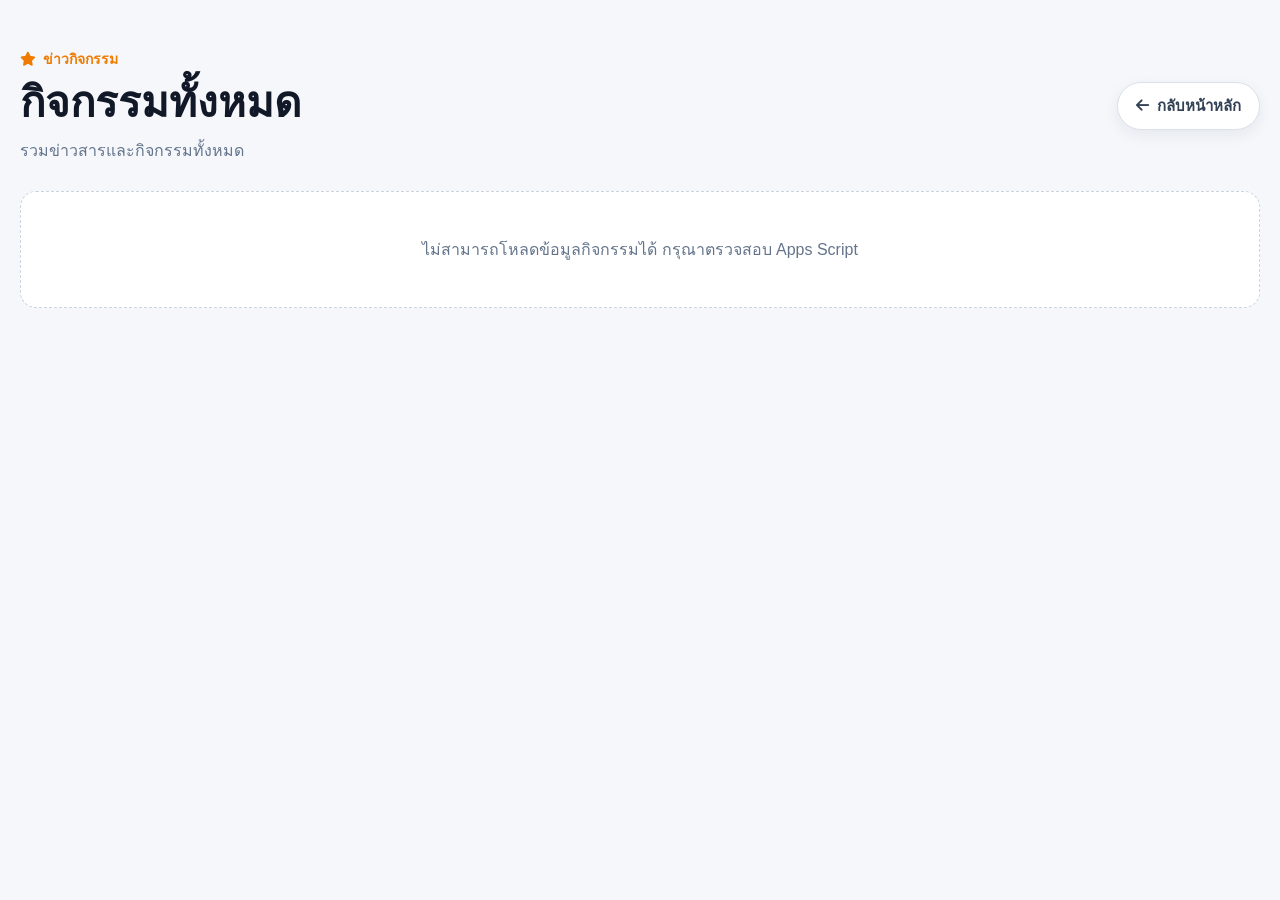
<file: activity.html>
<!DOCTYPE html>
<html lang="th">
<head>
  <meta charset="UTF-8">

  <meta name="viewport"
        content="width=device-width, initial-scale=1.0">

  <title>กิจกรรมทั้งหมด</title>

  <!-- Font Awesome -->
  <link rel="stylesheet"
        href="https://cdnjs.cloudflare.com/ajax/libs/font-awesome/6.5.2/css/all.min.css">

  <!-- CSS หลักของเว็บไซต์ -->
  <link rel="stylesheet" href="style.css">

  <!-- CSS Activity Box -->
  <link rel="stylesheet" href="activity-box.css">

  <style>
    .activity-page{
      min-height:100vh;
      padding:48px 0 80px;
      background:#f5f7fb;
    }

    .activity-page-container{
      width:min(1320px, calc(100% - 40px));
      margin:0 auto;
    }

    .activity-page-top{
      display:flex;
      align-items:center;
      justify-content:space-between;
      gap:20px;
      margin-bottom:28px;
    }

    .activity-page-heading{
      min-width:0;
    }

    .activity-page-kicker{
      display:inline-flex;
      align-items:center;
      gap:7px;
      margin-bottom:8px;
      color:#ef7c00;
      font-size:14px;
      font-weight:700;
    }

    .activity-page-heading h1{
      margin:0;
      color:#111827;
      font-size:clamp(28px, 4vw, 42px);
      line-height:1.2;
    }

    .activity-page-heading p{
      margin:10px 0 0;
      color:#64748b;
      font-size:16px;
    }

    .activity-back-btn{
      display:inline-flex;
      align-items:center;
      justify-content:center;
      gap:8px;
      flex-shrink:0;

      padding:11px 18px;
      border-radius:999px;

      background:#fff;
      border:1px solid #dbe1ea;
      color:#334155;

      text-decoration:none;
      font-size:15px;
      font-weight:700;

      box-shadow:0 5px 15px rgba(15,23,42,.07);
      transition:
        transform .2s ease,
        box-shadow .2s ease,
        border-color .2s ease;
    }

    .activity-back-btn:hover{
      transform:translateY(-2px);
      border-color:#ff9800;
      box-shadow:0 10px 22px rgba(15,23,42,.12);
    }

    .activity-page .activity-box-grid{
      grid-template-columns:repeat(5, minmax(0, 1fr));
    }

    .activity-page-status{
      padding:45px 20px;
      border:1px dashed #cbd5e1;
      border-radius:16px;
      background:#fff;
      color:#64748b;
      text-align:center;
      font-size:16px;
    }

    @media (max-width:1200px){
      .activity-page .activity-box-grid{
        grid-template-columns:repeat(4, minmax(0, 1fr));
      }
    }

    @media (max-width:992px){
      .activity-page .activity-box-grid{
        grid-template-columns:repeat(3, minmax(0, 1fr));
      }
    }

    @media (max-width:768px){
      .activity-page{
        padding:34px 0 60px;
      }

      .activity-page-container{
        width:min(100% - 28px, 1320px);
      }

      .activity-page-top{
        align-items:flex-start;
      }

      .activity-page .activity-box-grid{
        grid-template-columns:repeat(2, minmax(0, 1fr));
        gap:16px;
      }
    }

    @media (max-width:520px){
      .activity-page-top{
        flex-direction:column;
      }

      .activity-back-btn{
        width:100%;
      }

      .activity-page .activity-box-grid{
        grid-template-columns:1fr;
      }
    }
  </style>
</head>

<body>

  <!-- ใส่ Header หรือ Menu เดิมของเว็บไซต์ตรงนี้ -->

  <main class="activity-page">
    <div class="activity-page-container">

      <div class="activity-page-top">

        <div class="activity-page-heading">
          <div class="activity-page-kicker">
            <i class="fa-solid fa-star"
               aria-hidden="true"></i>
            ข่าวกิจกรรม
          </div>

          <h1>กิจกรรมทั้งหมด</h1>

          <p>
            รวมข่าวสารและกิจกรรมทั้งหมด
          </p>
        </div>

        <a class="activity-back-btn"
           href="index.html">
          <i class="fa-solid fa-arrow-left"
             aria-hidden="true"></i>
          กลับหน้าหลัก
        </a>

      </div>

      <div id="activityAllStatus"
           class="activity-page-status">
        กำลังโหลดข้อมูลกิจกรรม...
      </div>

      <div id="activityAllGrid"
           class="activity-box-grid">
      </div>

    </div>
  </main>

  <!-- ใส่ Footer เดิมของเว็บไซต์ตรงนี้ -->

  <script>
    (() => {
      'use strict';

      const ACTIVITY_API_URL =
        'https://script.google.com/macros/s/AKfycbzq9SWm2mEBe_gsusJKNEj7hlORO29BejRrOI7CoapwBj145UCyUBccmzdv4pzLAHlW/exec?mode=activity';

      const escapeHtml = (value) => String(value ?? '')
        .replaceAll('&', '&amp;')
        .replaceAll('<', '&lt;')
        .replaceAll('>', '&gt;')
        .replaceAll('"', '&quot;')
        .replaceAll("'", '&#039;');

      function normalizeActivity(row) {
        return {
          title: String(
            row.title ??
            row.topic ??
            ''
          ).trim(),

          image: String(
            row.image ??
            row.imageUrl ??
            ''
          ).trim(),

          url: String(
            row.url ??
            row.link ??
            ''
          ).trim(),

          date: String(
            row.date ??
            ''
          ).trim()
        };
      }

      function renderActivities(items) {
        const grid =
          document.getElementById('activityAllGrid');

        const status =
          document.getElementById('activityAllStatus');

        if (!grid || !status) return;

        if (!items.length) {
          grid.innerHTML = '';
          status.hidden = false;
          status.textContent = 'ยังไม่มีข้อมูลกิจกรรม';
          return;
        }

        status.hidden = true;

        grid.innerHTML = items.map((item) => {
          const title = escapeHtml(
            item.title || 'กิจกรรม'
          );

          const image = escapeHtml(
            item.image ||
            'https://placehold.co/900x650?text=Activity'
          );

          const url = escapeHtml(item.url || '');
          const date = escapeHtml(item.date || '');

          const clickableClass =
            item.url ? ' is-clickable' : '';

          return `
            <article class="activity-box-card${clickableClass}">

              <a class="activity-box-image-link"
                 href="${url || '#'}"
                 ${item.url
                   ? 'target="_blank" rel="noopener noreferrer"'
                   : 'aria-disabled="true" tabindex="-1"'}
                 aria-label="เปิดรายละเอียด ${title}">

                <img
                  src="${image}"
                  alt="${title}"
                  loading="lazy"
                  onerror="this.onerror=null;this.src='https://placehold.co/900x650?text=Activity';">

                <span class="activity-box-badge">
                  <i class="fa-solid fa-star"
                     aria-hidden="true"></i>
                  กิจกรรม
                </span>

              </a>

              <div class="activity-box-card-body">

                <h3>${title}</h3>

                ${
                  date
                    ? `
                      <div class="activity-box-date">
                        <i class="fa-solid fa-calendar-days"
                           aria-hidden="true"></i>
                        <span>${date}</span>
                      </div>
                    `
                    : ''
                }

              </div>
            </article>
          `;
        }).join('');
      }

      async function loadAllActivities() {
        const status =
          document.getElementById('activityAllStatus');

        try {
          const response = await fetch(
            ACTIVITY_API_URL + '&_t=' + Date.now(),
            {
              method:'GET',
              cache:'no-store'
            }
          );

          if (!response.ok) {
            throw new Error(
              `HTTP ${response.status}`
            );
          }

          const result = await response.json();

          if (!result.success) {
            throw new Error(
              result.message ||
              'โหลดข้อมูลกิจกรรมไม่สำเร็จ'
            );
          }

          const items = (result.activities || [])
            .map(normalizeActivity)
            .filter(item =>
              item.title || item.image
            );

          renderActivities(items);

        } catch (error) {
          console.error(
            'Activity All Page:',
            error
          );

          if (status) {
            status.hidden = false;
            status.textContent =
              'ไม่สามารถโหลดข้อมูลกิจกรรมได้ กรุณาตรวจสอบ Apps Script';
          }
        }
      }

      document.addEventListener(
        'DOMContentLoaded',
        loadAllActivities
      );
    })();
  </script>

</body>
</html>
</file>
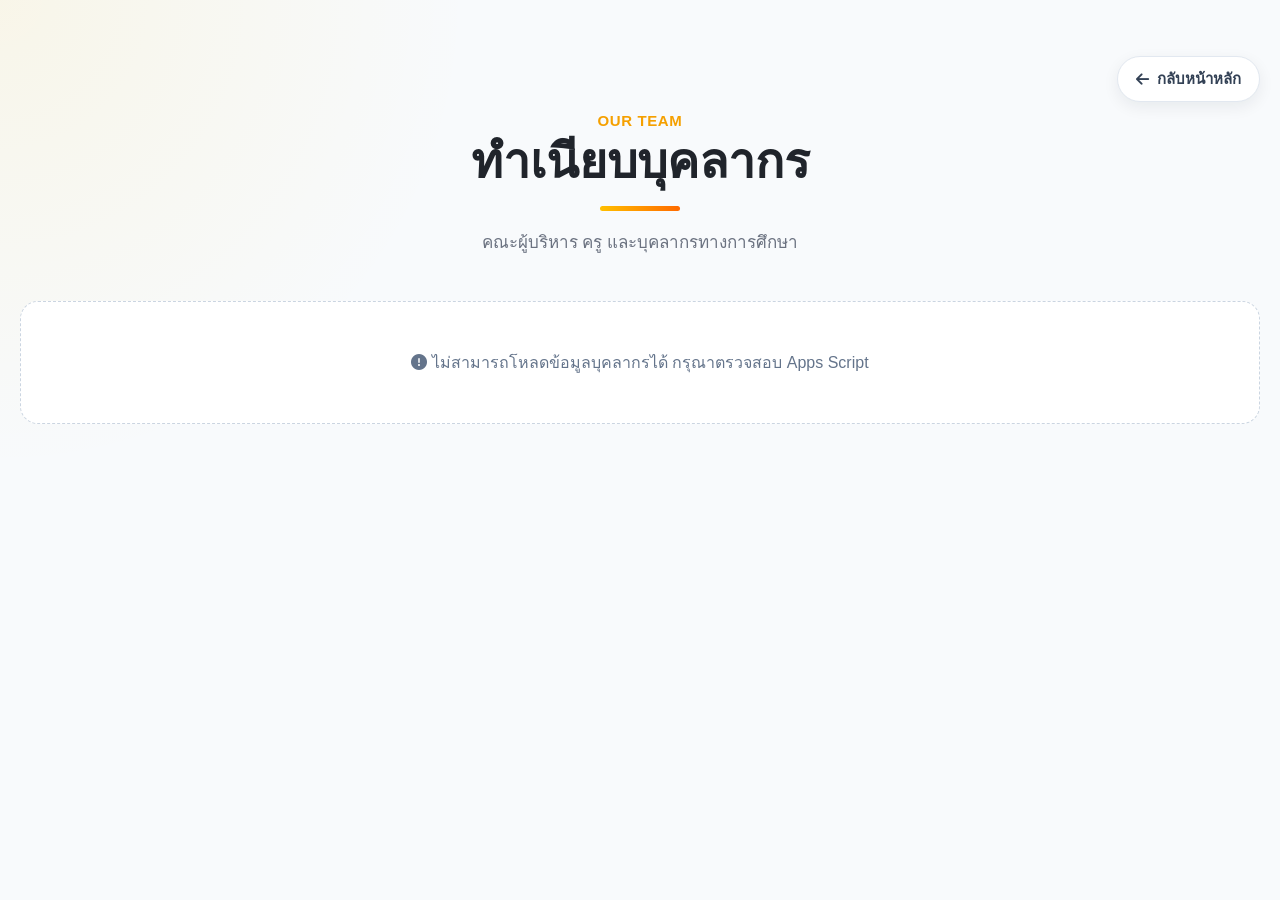
<file: team.html>
<!DOCTYPE html>
<html lang="th">
<head>
  <meta charset="UTF-8">

  <meta name="viewport"
        content="width=device-width, initial-scale=1.0">

  <title>ทำเนียบบุคลากร</title>

  <link rel="stylesheet"
        href="https://cdnjs.cloudflare.com/ajax/libs/font-awesome/6.5.2/css/all.min.css">

  <link rel="stylesheet" href="style.css">

  <style>
    *{
      box-sizing:border-box;
    }

    body{
      margin:0;
      background:#f8fafc;
      color:#1f2937;
      font-family:
        "Noto Sans Thai",
        "Sarabun",
        Arial,
        sans-serif;
    }

    .team-page{
      min-height:100vh;
      padding:56px 0 90px;
      background:
        radial-gradient(
          circle at top left,
          rgba(255, 193, 7, .08),
          transparent 30%
        ),
        #f8fafc;
    }

    .team-page-container{
      width:min(1320px, calc(100% - 40px));
      margin:0 auto;
    }

    .team-page-topbar{
      display:flex;
      align-items:center;
      justify-content:flex-end;
      margin-bottom:10px;
    }

    .team-back-btn{
      display:inline-flex;
      align-items:center;
      justify-content:center;
      gap:8px;
      padding:10px 18px;

      border:1px solid #e2e8f0;
      border-radius:999px;

      background:#fff;
      color:#334155;
      text-decoration:none;
      font-size:15px;
      font-weight:700;

      box-shadow:0 5px 16px rgba(15,23,42,.07);
      transition:.2s ease;
    }

    .team-back-btn:hover{
      color:#ef7c00;
      border-color:#f59e0b;
      transform:translateY(-2px);
    }

    .team-page-heading{
      margin-bottom:46px;
      text-align:center;
    }

    .team-page-kicker{
      margin-bottom:5px;
      color:#f5a000;
      font-size:15px;
      font-weight:800;
      letter-spacing:.6px;
      text-transform:uppercase;
    }

    .team-page-heading h1{
      margin:0;
      color:#20242b;
      font-size:clamp(34px, 5vw, 48px);
      font-weight:800;
      line-height:1.15;
    }

    .team-heading-line{
      width:80px;
      height:5px;
      margin:17px auto;
      border-radius:999px;
      background:linear-gradient(
        90deg,
        #ffbf00,
        #ff6a00
      );
    }

    .team-page-heading p{
      margin:0;
      color:#6b7280;
      font-size:17px;
    }

    .team-grid{
      display:grid;
      grid-template-columns:repeat(4, minmax(0, 1fr));
      gap:26px;
    }

    .team-card{
      min-width:0;
      overflow:hidden;
      padding:24px 20px 22px;

      border:1px solid #edf0f5;
      border-radius:20px;
      background:#fff;

      text-align:center;

      box-shadow:0 10px 30px rgba(15,23,42,.08);
      transition:
        transform .25s ease,
        box-shadow .25s ease;
    }

    .team-card::before{
      content:"";
      position:absolute;
      top:0;
      left:0;
      width:100%;
      height:5px;
      background:linear-gradient(
        90deg,
        #5b168b,
        #ffbf00
      );
    }

    .team-card:hover{
      transform:translateY(-7px);
      box-shadow:0 18px 40px rgba(15,23,42,.14);
    }

    .team-card-image{
      display:flex;
      align-items:flex-end;
      justify-content:center;
      width:100%;
      aspect-ratio:1 / 1.08;
      overflow:hidden;

      border-radius:14px;
      background:
        linear-gradient(
          145deg,
          #fafafa,
          #f0f1f3
        );

      box-shadow:0 8px 22px rgba(15,23,42,.10);
    }

    .team-card-image img{
      display:block;
      width:100%;
      height:100%;
      object-fit:cover;
      object-position:center top;
    }

    .team-card-name{
      margin:24px 0 7px;
      color:#334155;
      font-size:20px;
      font-weight:800;
      line-height:1.35;
    }

    .team-card-position{
      min-height:46px;
      margin:0;
      color:#6b7280;
      font-size:15px;
      font-weight:600;
      line-height:1.5;
    }



    .team-status{
      grid-column:1 / -1;
      padding:48px 20px;

      border:1px dashed #cbd5e1;
      border-radius:18px;

      background:#fff;
      color:#64748b;

      text-align:center;
      font-size:16px;
    }

    @media (max-width:1100px){
      .team-grid{
        grid-template-columns:repeat(3, minmax(0, 1fr));
      }
    }

    @media (max-width:820px){
      .team-page{
        padding:36px 0 65px;
      }

      .team-page-container{
        width:min(100% - 28px, 1320px);
      }

      .team-grid{
        grid-template-columns:repeat(2, minmax(0, 1fr));
        gap:18px;
      }
    }

    @media (max-width:540px){
      .team-page-topbar{
        justify-content:stretch;
      }

      .team-back-btn{
        width:100%;
      }

      .team-page-heading{
        margin-top:30px;
        margin-bottom:32px;
      }

      .team-grid{
        grid-template-columns:1fr;
      }

      .team-card{
        padding:20px 18px;
      }

      .team-card-image{
        max-height:420px;
      }
    }
  </style>
</head>

<body>

  <main class="team-page">
    <div class="team-page-container">

      <div class="team-page-topbar">
        <a class="team-back-btn"
           href="index.html">
          <i class="fa-solid fa-arrow-left"></i>
          กลับหน้าหลัก
        </a>
      </div>

      <header class="team-page-heading">
        <div class="team-page-kicker">
          OUR TEAM
        </div>

        <h1>ทำเนียบบุคลากร</h1>

        <div class="team-heading-line"></div>

        <p>
          คณะผู้บริหาร ครู และบุคลากรทางการศึกษา
        </p>
      </header>

      <div id="teamGrid"
           class="team-grid">

        <div id="teamStatus"
             class="team-status">
          <i class="fa-solid fa-spinner fa-spin"></i>
          กำลังโหลดข้อมูลบุคลากร...
        </div>

      </div>

    </div>
  </main>

  <script>
    (() => {
      'use strict';

      const TEAM_API_URL =
        'https://script.google.com/macros/s/AKfycbzq9SWm2mEBe_gsusJKNEj7hlORO29BejRrOI7CoapwBj145UCyUBccmzdv4pzLAHlW/exec?mode=team';

      const PLACEHOLDER_IMAGE =
        'https://placehold.co/600x700?text=Personnel';

      const escapeHtml = value =>
        String(value ?? '')
          .replaceAll('&', '&amp;')
          .replaceAll('<', '&lt;')
          .replaceAll('>', '&gt;')
          .replaceAll('"', '&quot;')
          .replaceAll("'", '&#039;');

      function normalizeTeamMember(row) {
        return {
          order: String(row.order ?? '').trim(),
          name: String(row.name ?? '').trim(),
          position: String(row.position ?? '').trim(),
          image: String(
            row.image ??
            row.imageUrl ??
            ''
          ).trim()
        };
      }

      function renderTeam(items) {
        const grid =
          document.getElementById('teamGrid');

        if (!grid) return;

        if (!items.length) {
          grid.innerHTML = `
            <div class="team-status">
              ยังไม่มีข้อมูลบุคลากร
            </div>
          `;

          return;
        }

        grid.innerHTML = items.map(item => {
          const name = escapeHtml(
            item.name || 'ไม่ระบุชื่อ'
          );

          const position = escapeHtml(
            item.position || 'ไม่ระบุตำแหน่ง'
          );

          const image = escapeHtml(
            item.image || PLACEHOLDER_IMAGE
          );

          return `
            <article class="team-card">

              <div class="team-card-image">
                <img
                  src="${image}"
                  alt="${name}"
                  loading="lazy"
                  onerror="this.onerror=null;this.src='${PLACEHOLDER_IMAGE}';">
              </div>

              <h2 class="team-card-name">
                ${name}
              </h2>

              <p class="team-card-position">
                ${position}
              </p>
            </article>
          `;
        }).join('');
      }

      async function loadTeam() {
        const grid =
          document.getElementById('teamGrid');

        try {
          const response = await fetch(
            TEAM_API_URL + '&_t=' + Date.now(),
            {
              method:'GET',
              cache:'no-store'
            }
          );

          if (!response.ok) {
            throw new Error(
              `HTTP ${response.status}`
            );
          }

          const result = await response.json();

          if (!result.success) {
            throw new Error(
              result.message ||
              'โหลดข้อมูลบุคลากรไม่สำเร็จ'
            );
          }

          const items = (result.team || [])
            .map(normalizeTeamMember)
            .filter(item =>
              item.name ||
              item.position ||
              item.image
            );

          renderTeam(items);

        } catch (error) {
          console.error('Team page:', error);

          if (grid) {
            grid.innerHTML = `
              <div class="team-status">
                <i class="fa-solid fa-circle-exclamation"></i>
                ไม่สามารถโหลดข้อมูลบุคลากรได้
                กรุณาตรวจสอบ Apps Script
              </div>
            `;
          }
        }
      }

      document.addEventListener(
        'DOMContentLoaded',
        loadTeam
      );
    })();
  </script>

</body>
</html>
</file>
<file: style.css>
:root{--navy:#08263a;--navy2:#061c2c;--orange:#ff8467;--orange2:#ff6d4d;--yellow:#ffd36d;--cream:#fff6e7;--white:#fff;--text:#10212c;--muted:#64717a;--shadow:0 18px 45px rgba(7,31,48,.18)}
html {
  scroll-behavior: smooth;
}
*{box-sizing:border-box}html{scroll-behavior:smooth}body{margin:0;font-family:"Kanit",sans-serif;color:var(--text);background:var(--cream)}a{text-decoration:none;color:inherit}img{max-width:100%;display:block}.container{width:min(1180px,calc(100% - 40px));margin:auto}
.announcement{background:var(--navy2);color:#fff;min-height:86px;display:flex;align-items:center;background-image:radial-gradient(circle at 8% 30%,#ff744d 0 2px,transparent 3px),radial-gradient(circle at 28% 70%,#ffd36d 0 2px,transparent 3px),radial-gradient(circle at 72% 25%,#ff744d 0 2px,transparent 3px),radial-gradient(circle at 88% 70%,#fff 0 1px,transparent 2px);background-size:180px 90px}.announcement-inner{display:grid;grid-template-columns:auto 1fr auto;gap:28px;align-items:center}.announcement p{margin:0;text-align:center;font-size:14px;opacity:.9}
.brand{
    justify-self:start;
    display:flex;
    align-items:center;
}
.brand-icon{width:30px;height:30px;border-radius:50%;background:linear-gradient(135deg,var(--orange),var(--orange2));color:#fff;display:grid;place-items:center;font-size:16px;box-shadow:inset 0 0 0 4px rgba(255,255,255,.22)}.brand-light{color:#fff}.tiny-btn,.primary-btn{background:var(--orange);color:#fff;border-radius:999px;padding:11px 22px;font-weight:600;transition:.25s}.tiny-btn:hover,.primary-btn:hover{transform:translateY(-2px);background:var(--orange2)}
.site-header{background:#fff;position:sticky;top:0;z-index:20;box-shadow:0 5px 25px rgba(4,22,35,.09)}
.nav-wrap{
    display:grid;
    grid-template-columns:1fr auto 1fr;
    align-items:center;
    min-height:72px;
}
.main-nav{
    justify-self:center;
    display:flex;
    align-items:center;
    gap:32px;
}
.main-nav a{position:relative}.main-nav a:after{content:"";position:absolute;left:0;bottom:-8px;width:0;height:2px;background:var(--orange);transition:.25s}.main-nav a:hover:after{width:100%}.nav-button{background:var(--navy);color:#fff;border-radius:999px;padding:10px 20px;font-size:13px}.menu-toggle{display:none;border:0;background:none;font-size:26px}
.hero {
  position: relative;
  min-height: 620px;
 background-image: none;
  background-size: cover;
  background-position: center;
  background-repeat: no-repeat;
}
.hero-overlay{position:absolute;inset:0;background:linear-gradient(90deg,rgba(5,28,44,.96) 0%,rgba(5,28,44,.79) 40%,rgba(5,28,44,.1) 78%)}
.hero-content{position:relative;z-index:2;color:#fff;padding-top:90px}.eyebrow,.section-kicker{text-transform:uppercase;letter-spacing:2px;font-size:12px;font-weight:600}.hero h1{font-size:clamp(42px,6vw,70px);line-height:.98;max-width:650px;margin:18px 0}.hero p{max-width:520px;line-height:1.8;opacity:.88}.hero-actions{display:flex;align-items:center;gap:26px;margin-top:30px}.text-link{font-weight:500}.floating-dot{position:absolute;border-radius:50%;background:var(--orange);box-shadow:0 0 0 7px rgba(255,132,103,.16)}.dot-1{width:12px;height:12px;left:9%;top:25%}.dot-2{width:8px;height:8px;left:39%;top:16%;background:var(--yellow)}.dot-3{width:10px;height:10px;right:8%;top:24%}
.section-heading{display:flex;justify-content:space-between;align-items:end;margin-bottom:28px}.section-heading h2{font-size:clamp(28px,4vw,44px);margin:-5px 0 0}.view-all{font-weight:600}
.book-grid{
  display:grid;
  grid-template-columns:repeat(3,minmax(0,1fr));
  gap:28px;
  max-width:1060px;
  margin:0 auto;
  position:relative;
  z-index:2;
}
.book-card{
  width:100%;
  max-width:335px;
  margin:0 auto;
  background:#ff9a80;
  border-radius:8px;
  overflow:hidden;
  box-shadow:var(--shadow);
  transition:.25s;
}
.book-card:hover{transform:translateY(-8px)}.book-image{aspect-ratio:1.25/1;overflow:hidden;background:var(--navy)}.book-image img{width:100%;height:100%;object-fit:cover}.book-body{padding:20px}.badge{display:inline-block;background:var(--yellow);border-radius:999px;padding:5px 11px;font-size:11px;font-weight:700}.badge-dark{background:var(--navy);color:#fff}.book-body h3{font-size:23px;margin:13px 0 8px;color:#fff}.book-body p{font-size:14px;line-height:1.65;margin:0;color:rgba(16,33,44,.78)}.book-meta{display:flex;justify-content:space-between;align-items:center;margin-top:18px}.book-meta strong{font-size:20px}.book-meta button{width:38px;height:38px;border:0;border-radius:50%;background:var(--navy);color:#fff;font-size:23px;cursor:pointer}

.footer{background:#041622;color:#fff;padding-top:55px}.footer-inner{display:grid;grid-template-columns:1.2fr .7fr 1fr;gap:60px;padding-bottom:45px}.footer p{color:rgba(255,255,255,.66);margin:8px 0}.footer h4{margin-top:0}
.subscribe-form{display:flex}.subscribe-form input{flex:1;min-width:0;padding:12px 14px;border:0;border-radius:8px 0 0 8px}.subscribe-form button{border:0;background:var(--orange);color:#fff;padding:0 18px;border-radius:0 8px 8px 0}.copyright{text-align:center;border-top:1px solid rgba(255,255,255,.1);padding:18px;color:rgba(255,255,255,.5);font-size:13px}
@media(max-width:860px){.announcement p{display:none}.announcement-inner{grid-template-columns:1fr auto}.main-nav,.nav-button{display:none}.menu-toggle{display:block}.main-nav.open{display:flex;position:absolute;top:68px;left:0;right:0;background:#fff;flex-direction:column;padding:22px 30px;box-shadow:0 15px 25px rgba(0,0,0,.1)}
.book-grid,.category-grid{grid-template-columns:1fr 1fr}
.book-grid{
  max-width:720px;
}
.footer-inner{grid-template-columns:1fr 1fr}.hero{height:580px}.hero-overlay{background:linear-gradient(90deg,rgba(5,28,44,.95),rgba(5,28,44,.55))}}
@media(max-width:590px){
  .container{
    width:min(100% - 26px,1180px);
  }

  .announcement{
    min-height:66px;
  }

  .hero{
    height:600px;
  }

  .hero-content{
    padding-top:75px;
  }

  .hero h1{
    font-size:44px;
  }

  .hero-actions{
    align-items:flex-start;
    flex-direction:column;
    gap:17px;
  }

  .section-heading{
    align-items:flex-start;
    flex-direction:column;
    gap:12px;
  }

  .book-grid,
  .category-grid,
  .footer-inner{
    grid-template-columns:1fr;
  }

  

  .book-card{
    width:100%;
    max-width:335px;
    margin:0 auto;
  }

  .footer-inner{
    gap:30px;
  }

  .subscribe-form{
    max-width:420px;
  }
}
/* ================================
   News slider
================================ */

.news-slider {
  position: relative;
  width: 100%;
  margin: 0 0 42px;
  border-radius: 24px;
  overflow: hidden;
  background: #ececec;
  box-shadow: 0 14px 35px rgba(4, 35, 52, 0.16);
}

.news-slides {
  position: relative;
  width: 100%;
  aspect-ratio: 16 / 6;
  min-height: 280px;
}

.news-slide {
  position: absolute;
  inset: 0;
  width: 100%;
  height: 100%;
  opacity: 0;
  visibility: hidden;
  transition:
    opacity 0.55s ease,
    visibility 0.55s ease;
}

.news-slide.active {
  opacity: 1;
  visibility: visible;
}

.news-slide img {
  display: block;
  width: 100%;
  height: 100%;
 object-fit: contain;
background: #ffffff;
  object-position: center;
}

.news-arrow{
  position:absolute;
  top:50%;
  z-index:10;

  width:46px;
  height:46px;
  padding:0;

  display:flex;
  align-items:center;
  justify-content:center;

  border:0;
  border-radius:50%;
  background:rgba(5,35,53,.82);
  color:#fff;

  font-family:Arial,sans-serif;
  font-size:34px;
  line-height:1;

  cursor:pointer;
  transform:translateY(-50%);
  transition:background .2s ease,transform .2s ease;
}

.news-prev{
  left:18px;
}

.news-next{
  right:18px;
}

.news-arrow:hover{
  background:#ff7d61;
  transform:translateY(-50%) scale(1.06);
}
.news-dots {
  position: absolute;
  left: 50%;
  bottom: 16px;
  z-index: 5;
  display: flex;
  gap: 8px;
  transform: translateX(-50%);
}

.news-dot {
  width: 10px;
  height: 10px;
  padding: 0;
  border: 2px solid #fff;
  border-radius: 50%;
  background: rgba(255, 255, 255, 0.45);
  cursor: pointer;
}

.news-dot.active {
  width: 26px;
  border-radius: 10px;
  background: #ff7d61;
}

.news-loading {
  position: absolute;
  inset: 0;
  z-index: 3;
  display: flex;
  align-items: center;
  justify-content: center;
  background: #edf0f1;
  color: #173447;
  font-size: 16px;
  font-weight: 500;
}

.news-slider.is-empty {
  display: none;
}

.news-slider.single-slide .news-arrow,
.news-slider.single-slide .news-dots {
  display: none;
}

@media (max-width: 768px) {
  .news-slider {
    margin-bottom: 30px;
    border-radius: 16px;
  }

  .news-slides {
    aspect-ratio: 16 / 9;
    min-height: 190px;
  }

  .news-arrow {
    width: 38px;
    height: 38px;
    font-size: 28px;
  }

  .news-prev {
    left: 10px;
  }

  .news-next {
    right: 10px;
  }

  .news-dots {
    bottom: 10px;
  }
}
.news-slider{
  position:relative;
  isolation:isolate;
}
@media(max-width:768px){
  .news-arrow{
    width:38px;
    height:38px;
    font-size:28px;
  }

  .news-prev{
    left:10px;
  }

  .news-next{
    right:10px;
  }
}

/* =====================================================
   Learning Base — Apps Script original style
   Scoped to avoid changing the existing GitHub website
===================================================== */

#learningBaseModule,
#learningBaseModule *{box-sizing:border-box}

#learningBaseModule{
  width:100%;
  margin:0;
  padding:24px 0 60px;
  font-family:"Prompt","Kanit",Arial,sans-serif;
  background:#f5f7fb;
  color:#111827;
}

#learningBaseModule .learning-container{
  width:100%;
  max-width:1900px;
  margin:auto;
  padding:0 24px;
}


/* Buttons */
#learningBaseModule button,
.learning-modal button{
  border:0;
  border-radius:14px;
  padding:10px 16px;
  font-family:"Prompt","Kanit",Arial,sans-serif;
  font-weight:700;
  cursor:pointer;
  background:#eb5325;
  color:#fff;
}

#learningBaseModule .btn-light,.learning-modal .btn-light{background:#fff;color:#2563eb}
#learningBaseModule .btn-green,.learning-modal .btn-green{background:#16a34a}
#learningBaseModule .btn-orange,.learning-modal .btn-orange{background:#f97316}
#learningBaseModule .btn-red,.learning-modal .btn-red{background:#dc2626}
#learningBaseModule .btn-dark,.learning-modal .btn-dark{background:#111827}

/* Tabs */
#learningBaseModule .learning-tabs{
  display:flex;
  gap:8px;
  flex-wrap:wrap;
  margin-bottom:18px;
}

#learningBaseModule .learning-tabs > div{
  flex-wrap:wrap;
}

#learningBaseModule .learning-tabs button{
  background:#e5e7eb;
  color:#111827;
}

#learningBaseModule .learning-tabs button.active{
  background:#2563eb;
  color:#fff;
}

#learningBaseModule #baseFilter{
  width:260px;
  padding:12px 14px;
  border:1px solid #d1d5db;
  border-radius:14px;
  margin:0;
  font-family:inherit;
  font-size:15px;
  background:#fff;
  color:#111827;
}

/* Section heading */
#learningBaseModule .learning-section-title{
  display:flex;
  align-items:center;
  justify-content:space-between;
  margin-bottom:16px;
  gap:10px;
  flex-wrap:wrap;
}

#learningBaseModule .learning-section-title h2{
  margin:0;
  font-size:clamp(24px,3vw,30px);
  color:#111827;
}

/* Activity cards — same dimensions and visual style as Apps Script */
#learningBaseModule .learning-grid,
#learningBaseModule #activityGrid{
  display:grid;
  grid-template-columns:repeat(auto-fill,minmax(320px,1fr));
  gap:22px;
  width:100%;
}

#learningBaseModule .learning-card{
  background:#fff;
  border-radius:22px;
  overflow:hidden;
  box-shadow:0 10px 25px rgba(15,23,42,.08);
  border:1px solid #e5e7eb;
}

#learningBaseModule .learning-card img{
  display:block;
  width:100%;
  height:170px;
  object-fit:cover;
  background:#e5e7eb;
}

#learningBaseModule .learning-card-body{padding:16px}

#learningBaseModule .learning-tag{
  display:inline-block;
  padding:5px 10px;
  margin-bottom:8px;
  background:#e0f2fe;
  color:#0369a1;
  border-radius:999px;
  font-size:12px;
  font-weight:700;
}

#learningBaseModule .learning-title{
  margin:4px 0;
  font-size:18px;
  font-weight:800;
  line-height:1.4;
  color:#111827;
}

#learningBaseModule .learning-muted{
  color:#64748b;
  font-size:14px;
  line-height:1.6;
}

#learningBaseModule .learning-detail{
  white-space:pre-line;
  display:-webkit-box;
  -webkit-box-orient:vertical;
  -webkit-line-clamp:3;
  overflow:hidden;
}

#learningBaseModule .learning-actions{
  display:flex;
  gap:8px;
  margin-top:14px;
  flex-wrap:wrap;
}

/* History */
#learningBaseModule .learning-list-item{
  background:#fff;
  border:1px solid #e5e7eb;
  border-radius:18px;
  padding:14px;
  margin-bottom:10px;
  box-shadow:0 6px 18px rgba(15,23,42,.05);
}

#learningBaseModule table{
  width:100%;
  border-collapse:collapse;
  background:#fff;
  border-radius:18px;
  overflow:hidden;
}

#learningBaseModule th,
#learningBaseModule td{
  padding:12px;
  border-bottom:1px solid #e5e7eb;
  text-align:left;
  vertical-align:top;
}

#learningBaseModule th{background:#e0f2fe;color:#075985}
#learningBaseModule .teacher-img{width:42px!important;height:42px!important;border-radius:50%;object-fit:cover;vertical-align:middle;margin-right:6px}
#learningBaseModule .learning-hidden{display:none!important}

/* Modals */
.learning-modal{
  display:none;
  position:fixed;
  inset:0;
  z-index:1000;
  align-items:center;
  justify-content:center;
  padding:16px;
  background:rgba(15,23,42,.55);
  font-family:"Prompt","Kanit",Arial,sans-serif;
  color:#111827;
}

.learning-modal-box{
    position: relative;
    overflow: visible !important;
}

.learning-modal-box h2,
.learning-modal-box h3{color:#111827}

.learning-modal input,
.learning-modal textarea,
.learning-modal select{
  width:100%;
  padding:12px 14px;
  border:1px solid #d1d5db;
  border-radius:14px;
  margin:6px 0 12px;
  font-family:inherit;
  font-size:15px;
  background:#fff;
  color:#111827;
}

.learning-modal textarea{min-height:100px}
.learning-row{display:grid;grid-template-columns:1fr 1fr;gap:12px}

/* Detail slider */
.detail-slider{width:100%;height:360px;border-radius:22px;overflow:hidden;background:#e5e7eb;margin-bottom:18px;position:relative}
.detail-slide{display:none;width:100%;height:100%}
.detail-slide.active{display:block}
.detail-slide img{width:100%;height:100%;object-fit:cover}
.detail-dots{display:flex;justify-content:center;gap:8px;margin-top:-34px;margin-bottom:22px;position:relative;z-index:5}
.detail-dot{width:10px;height:10px;border-radius:50%;background:rgba(255,255,255,.65)}
.detail-dot.active{background:#fff}
.detail-info h2{margin:0 0 10px;font-size:28px}
.detail-info .line{padding:10px 0;border-bottom:1px solid #e5e7eb;font-size:17px;line-height:1.7}

/* Cart */
.learning-cart-summary{padding:14px 16px;margin-bottom:12px;background:#fff;border:1px solid #e5e7eb;border-radius:18px;font-weight:800;box-shadow:0 5px 16px rgba(15,23,42,.05)}
.learning-cart-item{display:grid;grid-template-columns:minmax(0,1fr) 180px;gap:16px;align-items:center;padding:14px;margin-bottom:12px;background:#fff;border:1px solid #e5e7eb;border-radius:18px;box-shadow:0 5px 16px rgba(15,23,42,.05)}
.learning-cart-info{min-width:0}
.learning-cart-title{margin-bottom:4px;font-size:17px;font-weight:800;color:#111827}
.learning-cart-actions{display:flex;flex-wrap:wrap;gap:8px;margin-top:14px}
.learning-confirm-btn{background:#16a34a!important}
.learning-delete-btn{background:#dc2626!important}
.learning-cart-image{width:180px;height:120px;object-fit:cover;border-radius:16px;background:#e5e7eb}

@media(min-width:1600px){
  #learningBaseModule .learning-container{max-width:1800px}
  #learningBaseModule .learning-grid,
  #learningBaseModule #activityGrid{grid-template-columns:repeat(auto-fill,minmax(340px,1fr))}
}

@media(max-width:860px){
  .learning-nav-actions{order:4;width:100%;justify-content:center;padding:8px 0 4px}
  .learning-nav-actions button,.learning-nav-actions a{font-size:12px;padding:8px 11px}
}

@media(max-width:650px){
  #learningBaseModule{padding-top:18px}
  #learningBaseModule .learning-container{padding:0 14px}
  #learningBaseModule .learning-tabs > div{align-items:stretch!important}
  #learningBaseModule .learning-tabs > div > div:first-child{width:100%;display:grid!important;grid-template-columns:1fr 1fr}
  #learningBaseModule .learning-tabs > div > div:last-child{width:100%;margin-left:0!important}
  #learningBaseModule #baseFilter{width:100%!important;margin-top:10px}
  #learningBaseModule .learning-grid,
  #learningBaseModule #activityGrid{grid-template-columns:1fr}
  .learning-row{grid-template-columns:1fr}
  .detail-slider{height:230px}
  .learning-cart-item{grid-template-columns:1fr}
  .learning-cart-image{width:100%;height:190px;order:-1}
}

/* =====================================================
   Recommended books — separate box below news slider
===================================================== */











































.modal-open{overflow:hidden}









html.classroom-embed,
html.classroom-embed body{
  overflow:hidden !important;
  min-height:0 !important;
}

html.classroom-embed #appPage{
  width:100%;
  max-width:100%;
  padding:15px;
}
#newsSlider, #learningSourceBox, #classroomBox, #learningBaseModule{
  scroll-margin-top: 90px;
}
@media (max-width:860px){

    .nav-wrap{
        display:flex;
        justify-content:space-between;
        align-items:center;
    }

}
/* =====================================================
   Mobile / Tablet Bottom Navigation
===================================================== */

.mobile-bottom-nav {
  display: none;
}

/* แสดงเฉพาะแท็บเล็ตและสมาร์ทโฟน */
@media (max-width: 1024px) {

  /* ซ่อนเมนูด้านบน */
  .main-nav,
  .menu-toggle {
    display: none !important;
  }

  /* เว้นพื้นที่ด้านล่าง ไม่ให้เมนูทับเนื้อหา */
  body {
    padding-bottom: calc(76px + env(safe-area-inset-bottom));
  }

  .mobile-bottom-nav {
    position: fixed;
    left: 0;
    right: 0;
    bottom: 0;
    z-index: 9999;

    display: grid;
    grid-template-columns: repeat(6, minmax(0, 1fr));
    align-items: stretch;

    min-height: 70px;
    padding:
      6px
      max(4px, env(safe-area-inset-right))
      calc(6px + env(safe-area-inset-bottom))
      max(4px, env(safe-area-inset-left));

    background: rgba(255, 255, 255, 0.97);
    border-top: 1px solid #e2e8f0;
    box-shadow: 0 -7px 24px rgba(8, 38, 58, 0.15);

    backdrop-filter: blur(15px);
    -webkit-backdrop-filter: blur(15px);
  }

  .mobile-bottom-link {
    position: relative;
    min-width: 0;
    min-height: 56px;
    padding: 5px 2px;

    display: flex;
    flex-direction: column;
    align-items: center;
    justify-content: center;
    gap: 4px;

    border-radius: 13px;
    color: #64748b;
    text-decoration: none;

    font-family: "Kanit", sans-serif;
    font-size: 10px;
    font-weight: 500;
    line-height: 1.1;
    text-align: center;

    transition:
      color 0.2s ease,
      background-color 0.2s ease,
      transform 0.2s ease;
  }

  .mobile-bottom-link i {
    display: flex;
    align-items: center;
    justify-content: center;

    height: 23px;
    font-size: 22px;
    line-height: 1;
  }

  .mobile-bottom-link:hover,
  .mobile-bottom-link.active {
    color: #ff6d4d;
    background: #fff1ed;
  }

  .mobile-bottom-link:active {
    transform: scale(0.94);
  }

  #home, #newsSlider, #learningSourceBox, #classroomBox, #learningBaseModule{
    scroll-margin-top: 78px;
  }
}

@media (max-width: 590px) {

  body {
    padding-bottom: calc(72px + env(safe-area-inset-bottom));
  }

  .mobile-bottom-nav {
    min-height: 67px;
    padding-top: 4px;
  }

  .mobile-bottom-link {
    min-height: 53px;
    padding: 4px 1px;
    gap: 3px;
    font-size: 8.5px;
  }

  .mobile-bottom-link i {
    height: 21px;
    font-size: 20px;
  }
}
/* ==================================================
   Mobile Profile Navigation
   แสดงผลบนสมาร์ทโฟนและแท็บเล็ต
================================================== */
@media screen and (max-width: 1024px) {

  .site-header {
    position: relative;
    z-index: 1000;
  }

  .site-header .nav-wrap {
    width: 100%;
    min-height: 64px;
    display: flex;
    align-items: center;
    justify-content: space-between;
    gap: 6px;
    padding: 7px 10px;
    box-sizing: border-box;
  }

  /* โลโก้อยู่ด้านซ้าย */
  .nav-wrap > .brand {
    flex: 0 0 auto;
    margin: 0;
  }

  .nav-wrap > .brand span:not(.brand-icon) {
    display: none;
  }

  .nav-wrap > .brand .brand-icon {
    width: 38px;
    height: 38px;
    min-width: 38px;
    display: flex;
    align-items: center;
    justify-content: center;
  }

  /* กล่องข้อมูลสมาชิกด้านขวา */
  #mobileProfileNav {
    flex: 1 1 auto;
    min-width: 0;
    max-width: calc(100% - 45px);

    display: flex !important;
    align-items: center;
    justify-content: flex-end;
    flex-wrap: nowrap;

    gap: 5px;
    margin: 0;
    padding: 0;
    overflow: visible;
  }

  /* รูปสมาชิก */
  #mobileProfileNav #profilePhoto {
    order: 5;
    display: block !important;

    width: 36px !important;
    height: 36px !important;
    min-width: 36px;
    margin: 0 !important;
    padding: 0;

    border: 2px solid #ffffff;
    border-radius: 50%;
    object-fit: cover;
    box-shadow: 0 2px 7px rgba(0, 0, 0, 0.16);
  }

  /* ชื่อสมาชิก */
  #mobileProfileNav #profileName {
    display: none !important;
    visibility: hidden !important;
    opacity: 0 !important;

    flex: 0 1 auto;
    min-width: 0;
    max-width: 105px;

    margin: 0 !important;
    padding: 0 2px !important;

    color: #111827 !important;
    font-size: 12px !important;
    font-weight: 600;
    line-height: 1.2;
    text-align: right;

    white-space: nowrap;
    overflow: hidden;
    text-overflow: ellipsis;
  }

  /* ปุ่มบัญชีผู้ใช้ */
  #mobileProfileNav #profileLoginBtn {
    order: 3;

    flex: 0 0 auto;
    width: auto !important;
    min-width: 0;
    height: 30px;

    margin: 0 !important;
    padding: 0 8px !important;

    border: none !important;
    border-radius: 15px !important;
    background: #08b6cf !important;
    color: #ffffff !important;
    box-shadow: none !important;

    font-size: 11px !important;
    font-weight: 600;
    line-height: 30px;
    white-space: nowrap;
  }

  /* ชั่วโมงกิจกรรม */
  #mobileProfileNav #profileHours {
    order: 2;

    flex: 0 0 auto;
    min-width: 30px;
    height: 30px;

    display: inline-flex !important;
    align-items: center;
    justify-content: center;

    margin: 0 !important;
    padding: 0 8px !important;

    border-radius: 15px;
    background: #fff1cc !important;
    color: #a45b00 !important;

    font-size: 12px !important;
    font-weight: 700;
    line-height: 1;
    white-space: nowrap;
  }

  #mobileProfileNav #profileHoursLabel {
    order: 2;
    display: inline-flex !important;
    align-items: center;
    height: 30px;
    margin-left: -7px !important;
    padding-right: 8px !important;
    color: #a45b00 !important;
    font-size: 10px !important;
    font-weight: 600;
    white-space: nowrap;
  }

  #mobileProfileNav #profileLogoutBtn {
    order: 4;
    flex: 0 0 auto;
    width: auto !important;
    min-width: 0;
    height: 30px;
    margin: 0 !important;
    padding: 0 8px !important;
    border: none !important;
    border-radius: 15px !important;
    background: #ef4444 !important;
    color: #ffffff !important;
    box-shadow: none !important;
    font-size: 11px !important;
    font-weight: 600;
    line-height: 30px;
    white-space: nowrap;
  }

  #mobileProfileNav #profileLogoutBtn[hidden] {
    display: none !important;
  }

  /* ปุ่มตะกร้า */
  #mobileProfileNav #profileCartBtn {
    order: 1;

    flex: 0 0 auto;
    width: auto !important;
    min-width: 0;
    height: 30px;

    display: inline-flex !important;
    align-items: center;
    justify-content: center;
    gap: 3px;

    margin: 0 !important;
    padding: 0 8px !important;

    border: 1px solid #bfd5ff !important;
    border-radius: 15px !important;
    background: #eaf2ff !important;
    color: #1261d8 !important;
    box-shadow: none !important;

    font-size: 11px !important;
    font-weight: 600;
    line-height: 1;
    white-space: nowrap;
  }

  #mobileProfileNav #profileCartBtn i {
    font-size: 12px;
  }
}
/* มือถือหน้าจอเล็ก */
@media screen and (max-width: 600px) {

  .site-header .nav-wrap {
    min-height: 58px;
    gap: 3px;
    padding: 6px 7px;
  }

  .nav-wrap > .brand .brand-icon {
    width: 32px;
    height: 32px;
    min-width: 32px;
    font-size: 14px;
  }

  #mobileProfileNav {
    max-width: calc(100% - 37px);
    gap: 3px;
  }

  #mobileProfileNav #profilePhoto {
    width: 30px !important;
    height: 30px !important;
    min-width: 30px;
  }

  #mobileProfileNav #profileName {
    max-width: 70px;
    font-size: 10px !important;
  }

  #mobileProfileNav #profileLoginBtn,
  #mobileProfileNav #profileLogoutBtn,
  #mobileProfileNav #profileHours,
  #mobileProfileNav #profileHoursLabel,
  #mobileProfileNav #profileCartBtn {
    height: 27px;
    padding-left: 6px !important;
    padding-right: 6px !important;
    font-size: 10px !important;
    border-radius: 14px !important;
  }

  #mobileProfileNav #profileLoginBtn,
  #mobileProfileNav #profileLogoutBtn {
    line-height: 27px;
  }

  #mobileProfileNav #profileHoursLabel {
    margin-left: -5px !important;
    padding-left: 0 !important;
    padding-right: 5px !important;
    font-size: 9px !important;
  }

  #mobileProfileNav #profileHours {
    min-width: 25px;
  }

  #mobileProfileNav #profileCartBtn i {
    font-size: 10px;
  }
}
/* Freeze Header บนสมาร์ทโฟนและแท็บเล็ต */
@media screen and (max-width: 1024px) {

  .site-header {
    position: sticky !important;
    top: 0;
    left: 0;
    width: 100%;
    z-index: 9999;

    background: #ffffff;
    box-shadow: 0 3px 12px rgba(0, 0, 0, 0.12);
  }

  .site-header .nav-wrap {
    position: relative;
    width: 100%;
    min-height: 58px;
    margin: 0 auto;
    background: #ffffff;
  }
}
@media (min-width:1025px){

    .nav-wrap{
        display:flex;
        align-items:center;
    }

    .main-nav{
        flex:1;
    }

    #profileCartBtn{
        margin-left:auto;
        flex-shrink:0;
    }

    .profile-box .profile-cart-btn{
        display:none;
    }

}
/* Desktop */
@media screen and (min-width:1025px){

  .container.nav-wrap{
    display:flex;
    align-items:center;
  }

  /* โลโก้ */
  .brand{
    flex:0 0 auto;
  }

  /* เมนูอยู่กึ่งกลาง */
  .main-nav{
    flex:1;
    display:flex;
    justify-content:center;
    align-items:center;
    gap:30px;
  }

  /* ปุ่มตะกร้าอยู่ขวาสุด */
  #profileCartBtn{
    flex:0 0 auto;
    margin-left:auto;
  }
}
.brand {
  display: flex;
  align-items: center;
  gap: 10px;
}

/* ข่าวสารคลิกเพื่อเปิดรายละเอียด */
.news-slide.active {
  cursor: pointer;
}

.news-slide.active:focus-visible {
  outline: 3px solid currentColor;
  outline-offset: -4px;
}
/* ปุ่ม X ของ Popup ข่าว */
.news-close-btn{

    width:52px;
    height:52px;

    border-radius:50%;

    background:#5f6774 !important;
    color:#fff !important;

    font-size:28px !important;
    font-weight:700;

    position:absolute;

    top:-18px;
    right:-18px;

    box-shadow:0 8px 18px rgba(0,0,0,.25);

    transition:.2s;

    display:flex !important;
    align-items:center;
    justify-content:center;
}

.news-close-btn:hover{

    transform:scale(1.08);
    background:#49515c !important;

}
/* =================================
   Popup รายละเอียดข่าว
================================= */

.news-popup-box {
  position: relative !important;
  overflow: visible !important;
  border-radius: 22px !important;
  padding: 28px !important;
}

.news-popup-title {
  padding: 0 38px;
  font-family: "Kanit", sans-serif;
  font-size: 25px;
  line-height: 1.45;
  color: #10212c;
}

.news-popup-content {
  text-align: left;
}

.news-popup-date {
  margin: 0 0 14px;
  color: #6b7280;
  font-size: 14px;
  text-align: center;
}

.news-popup-image {
  display: block;
  width: 100%;
  max-height: 430px;
  object-fit: contain;
  border-radius: 14px;
  margin: 0 auto 18px;
  background: #f5f5f5;
}

.news-popup-detail {
  font-size: 16px;
  line-height: 1.8;
  color: #374151;
  white-space: normal;
}

/* ปุ่ม X มุมขวาบน ยื่นออกนอกกรอบ */
.news-close-btn {
  position: absolute !important;
  top: -18px !important;
  right: -18px !important;

  width: 52px !important;
  height: 52px !important;
  min-width: 52px !important;

  display: flex !important;
  align-items: center;
  justify-content: center;

  margin: 0 !important;
  padding: 0 !important;

  border: 4px solid #ffffff !important;
  border-radius: 50% !important;

  background: #5f6774 !important;
  color: #ffffff !important;

  font-family: Arial, sans-serif !important;
  font-size: 34px !important;
  font-weight: 400 !important;
  line-height: 1 !important;

  box-shadow: 0 7px 18px rgba(0, 0, 0, 0.28) !important;
  opacity: 1 !important;
  cursor: pointer;
}

.news-close-btn:hover {
  background: #444b55 !important;
  transform: scale(1.06);
}

.news-close-btn:focus {
  box-shadow:
    0 7px 18px rgba(0, 0, 0, 0.28),
    0 0 0 4px rgba(95, 103, 116, 0.25) !important;
}

.news-detail-btn {
  border: 0;
  border-radius: 999px;
  padding: 11px 25px;
  background: #ff7d61;
  color: #ffffff;
  font-family: "Kanit", sans-serif;
  font-size: 15px;
  font-weight: 600;
  cursor: pointer;
}

.news-detail-btn:hover {
  background: #ff6848;
}

@media (max-width: 600px) {
  .news-popup-box {
    width: calc(100% - 28px) !important;
    padding: 22px 16px !important;
  }

  .news-popup-title {
    padding: 0 25px;
    font-size: 20px;
  }

  .news-close-btn {
    top: -14px !important;
    right: -10px !important;
    width: 46px !important;
    height: 46px !important;
    min-width: 46px !important;
    font-size: 30px !important;
  }

  .news-popup-image {
    max-height: 300px;
  }
}
/* ==========================================
   ปุ่มปิด Popup รายละเอียดกิจกรรม
========================================== */

#detailModal .learning-modal-box{
    position:relative;
    overflow:visible;
}

.detail-close-btn{

    position:absolute;

    top:-18px;
    right:-18px;

    width:52px;
    height:52px;

    display:flex;
    align-items:center;
    justify-content:center;

    padding:0;

    border:none;
    border-radius:50%;

    background:#5f6774;
    color:#fff;

    font-size:34px;
    font-weight:400;
    line-height:1;

    cursor:pointer;

    box-shadow:0 8px 18px rgba(0,0,0,.28);

    transition:.2s;
}

.detail-close-btn:hover{

    background:#49515c;
    transform:scale(1.06);

}

.detail-close-btn:focus{

    outline:none;

    box-shadow:
        0 8px 18px rgba(0,0,0,.28),
        0 0 0 4px rgba(95,103,116,.25);

}

@media(max-width:600px){

    .detail-close-btn{

        width:46px;
        height:46px;

        top:-14px;
        right:-10px;

        font-size:30px;

    }

}
#learningBaseModule button,
.learning-modal button{

    display:inline-flex;
    align-items:center;
    justify-content:center;
    gap:8px;

}

/* ===== Profile Popup สำหรับสมาร์ทโฟนและแท็บเล็ต ===== */
.profile-popup-close{
  display:none;
}

@media screen and (max-width:1024px){
  /* บน mobileProfileNav แสดงเฉพาะตะกร้า, Point และรูปผู้ใช้ */
  #mobileProfileNav #profileLoginBtn,
  #mobileProfileNav #profileLogoutBtn,
  #mobileProfileNav #profileName{
    display:none !important;
  }

  #mobileProfileNav .mobile-profile-point{
    order:2;
    display:inline-flex;
    align-items:center;
    justify-content:center;
    gap:4px;
    min-width:58px;
    height:30px;
    margin:0;
    padding:0 10px;
    border-radius:999px;
    background:#fff1cc;
    color:#a45b00;
    white-space:nowrap;
  }

  #mobileProfileNav .mobile-profile-point strong,
  #mobileProfileNav .mobile-profile-point span{
    display:inline !important;
    width:auto !important;
    min-width:0 !important;
    height:auto !important;
    margin:0 !important;
    padding:0 !important;
    background:transparent !important;
    color:inherit !important;
    line-height:1 !important;
  }

  #mobileProfileNav .mobile-profile-point strong{
    font-size:12px;
    font-weight:800;
  }

  #mobileProfileNav .mobile-profile-point span{
    font-size:10px;
    font-weight:700;
  }

  #mobileProfileNav .mobile-profile-photo{
    order:5;
    display:block;
    width:36px;
    height:36px;
    min-width:36px;
    margin:0;
    padding:0;
    border:2px solid #fff;
    border-radius:50%;
    object-fit:cover;
    background:#f8fafc;
    box-shadow:0 2px 7px rgba(0,0,0,.16);
    cursor:pointer;
  }

.profile-popup-backdrop{
    position:fixed;
    inset:0;
    background:rgba(15,23,42,.45);
    z-index:10000;
}

  .profile-popup-backdrop[hidden]{
    display:none !important;
  }

  body.profile-popup-lock{
    overflow:hidden;
  }

/* Popup */
#profileBox.profile-box-popup-open{
    display:block !important;
    position:fixed !important;
    top:50% !important;
    left:50% !important;
    right:auto !important;
    transform:translate(-50%,-50%) !important;

    width:min(320px,calc(100vw - 28px)) !important;
    max-width:320px !important;
    max-height:calc(100vh - 34px);
    overflow:auto;

    z-index:10001 !important;
    isolation:isolate;          /* เพิ่มบรรทัดนี้ */

    border-radius:20px;
    box-shadow:0 24px 70px rgba(15,23,42,.35);
}

  #profileBox.profile-box-popup-open .profile-popup-close{
    position:absolute;
    top:10px;
    right:10px;
    z-index:4;
    display:flex;
    align-items:center;
    justify-content:center;
    width:34px;
    height:34px;
    padding:0;
    border:0;
    border-radius:50%;
    background:rgba(255,255,255,.94);
    color:#334155;
    box-shadow:0 3px 12px rgba(15,23,42,.16);
    font-size:24px;
    line-height:1;
    cursor:pointer;
  }

  #profileBox.profile-box-popup-open .profile-stat{
    flex-direction:row;
    align-items:center;
    justify-content:center;
    gap:6px;
  }

  #profileBox.profile-box-popup-open .profile-stat strong{
    font-size:30px;
  }

  #profileBox.profile-box-popup-open .profile-stat span{
    font-size:12px;
  }
}

@media screen and (max-width:600px){
  #mobileProfileNav .mobile-profile-point{
    height:27px;
    min-width:52px;
    padding:0 7px;
    gap:3px;
  }

  #mobileProfileNav .mobile-profile-point strong{
    font-size:10px;
  }

  #mobileProfileNav .mobile-profile-point span{
    font-size:9px;
  }

  #mobileProfileNav .mobile-profile-photo{
    width:30px;
    min-width:30px;
  }
}
.mobile-profile-photo{
  display:block;
  width:40px;
  height:40px;
  flex:0 0 40px;
  border-radius:50%;
  object-fit:cover;
  object-position:center;
  border:2px solid #fff;
  background:#f1f5f9;
  cursor:pointer;
}
.edit-profile-header{
    position: sticky;
    top: 0;
    z-index: 20;
    display: flex;
    justify-content: space-between;
    align-items: center;
    background: #fff;
    margin: 20px 20px 0;   /* เว้นซ้าย-ขวา */
    border-bottom: 1px solid #e5e7eb;
}

.edit-profile-title{
  display:flex;
  align-items:center;
  gap:8px;
  margin:0;
}

.edit-profile-header .learning-modal-close{
  position:static;
  top:auto;
  right:auto;
  flex:0 0 auto;
  margin:0;
}
#profilePopupBackdrop{
  position:fixed;
  top:72px;
  right:0;
  bottom:0;
  left:0;
}
.mobile-profile-photo-wrap{
  width:40px;
  height:40px;
  border-radius:50%;
  overflow:hidden;
  flex-shrink:0;
}

.mobile-profile-photo-wrap #mobileProfilePhoto{
  width:100%;
  height:100%;
  border-radius:50%;
  object-fit:cover;
  display:block;
}
.swal2-container{
    z-index: 999999 !important;
}

.swal2-popup{
    z-index: 999999 !important;
}
#mobileProfilePoint{
    cursor:pointer;
}
.learning-login-actions{
    display:flex;
    align-items:center;
    gap:10px;
}

.learning-login-actions #newRegisterBtn{
    margin-left:auto;
}
/* พื้นหลัง Popup */


/* กล่อง Popup */



#bookDetailClose{
    position: absolute;
    top: 15px;
    right: 15px;
    z-index: 1000;
}
/* =========================================
   รูปแบบปุ่มปิด X ใช้ร่วมกันทั้งเว็บไซต์
========================================= */
.news-close-btn, .learning-modal-close, .detail-close-btn, .profile-popup-close, .edit-profile-close{

    width:52px !important;
    height:52px !important;
    min-width:52px !important;
    min-height:52px !important;

    display:flex !important;
    align-items:center !important;
    justify-content:center !important;

    padding:0 !important;
    margin:0;

    border:4px solid #ffffff !important;
    border-radius:50% !important;

    background:#5f6774 !important;
    color:#ffffff !important;

    font-family:Arial, sans-serif !important;
    font-size:34px !important;
    font-weight:400 !important;
    line-height:1 !important;

    cursor:pointer;

    box-shadow:
        0 8px 18px rgba(0,0,0,.28) !important;

    transition:
        transform .2s ease,
        background-color .2s ease,
        box-shadow .2s ease;

    z-index:99999;
}
.news-close-btn:hover, .learning-modal-close:hover, .detail-close-btn:hover, .profile-popup-close:hover, .edit-profile-close:hover{

    background:#49515c !important;
    color:#ffffff !important;
    transform:scale(1.08);
}

.news-close-btn:focus, .learning-modal-close:focus, .detail-close-btn:focus, .profile-popup-close:focus, .edit-profile-close:focus{

    outline:none;

    box-shadow:
        0 8px 18px rgba(0,0,0,.28),
        0 0 0 4px rgba(95,103,116,.25) !important;
}

.news-close-btn:active, .learning-modal-close:active, .detail-close-btn:active, .profile-popup-close:active, .edit-profile-close:active{

    transform:scale(.95);
}
/* Popup ข่าว */
.news-close-btn{
    position:absolute !important;
    top:-18px !important;
    right:-18px !important;
}

/* Popup Login และลงทะเบียน */
.learning-modal-close-row{
    position:relative;
    overflow:visible;
}

.learning-modal-close-row .learning-modal-close{
    position:absolute !important;
    top:-42px !important;
    right:-42px !important;
}

/* Popup รายละเอียดกิจกรรม */
#detailModal .learning-modal-box{
    position:relative;
    overflow:visible;
}

.detail-close-btn{
    position:absolute !important;
    top:-18px !important;
    right:-18px !important;
}

/* Popup รายละเอียดหนังสือ */




/* Popup โปรไฟล์มือถือ */
#profileBox.profile-box-popup-open{
    overflow:visible;
}

.profile-popup-close{
    position:absolute !important;
    top:-18px !important;
    right:-18px !important;
}
@media(max-width:600px){

    .news-close-btn, .learning-modal-close, .detail-close-btn, .profile-popup-close, .edit-profile-close{

        width:46px !important;
        height:46px !important;
        min-width:46px !important;
        min-height:46px !important;

        border-width:3px !important;
        font-size:30px !important;
    }

    .news-close-btn,
    .detail-close-btn,
    .profile-popup-close{
        top:-14px !important;
        right:-10px !important;
    }
}
.learning-modal-close{
    position: absolute;
    top: -22px;
    right: -22px;

    width: 52px;
    height: 52px;

    display: flex;
    align-items: center;
    justify-content: center;

    border-radius: 50%;
    border: 4px solid #fff;

    background: #5f6774;
    color: #fff;

    font-size: 34px;
    z-index: 9999;
}
.learning-modal-box{
    position: relative;
    display: flex;
    flex-direction: column;

    max-height: 85vh;
}

.learning-modal-content{
    overflow-y: auto;
    flex: 1;

    margin-top: 15px;
    padding-right: 6px;
}
/* ปุ่ม X ซ่อนเป็นค่าเริ่มต้น */
#profilePopupClose{
  display:none !important;
}

/* แสดงเฉพาะตอน Profile Popup เปิดบนมือถือ */
@media (max-width:1024px){
  #profileBox.profile-box-popup-open
  #profilePopupClose:not([hidden]){
    display:flex !important;
    align-items:center;
    justify-content:center;
  }
}

/* Desktop ไม่แสดงปุ่ม X */
@media (min-width:1025px){
  #profilePopupClose{
    display:none !important;
  }
}
@media (max-width: 768px){
    .learning-modal-box{
        width: 90%;
        max-width: 90%;
    }
}
.edit-profile-form{
    flex: 1;
    overflow-y: auto;
    padding: 22px;
}


/* =====================================================
   FIX: Learning modals — stable layout on all screen sizes
===================================================== */
.learning-modal-box{
  position:relative;
  display:flex;
  flex-direction:column;
  width:min(620px, calc(100vw - 32px));
  max-width:620px;
  max-height:90vh;
  padding:22px;
  overflow:visible;
  background:#fff;
  border-radius:24px;
  box-shadow:0 20px 50px rgba(0,0,0,.25);
  box-sizing:border-box;
}

.learning-modal-content{
  min-height:0;
  flex:1 1 auto;
  overflow-y:auto;
  overflow-x:hidden;
  margin-top:15px;
  padding-right:6px;
}

#detailModal .learning-modal-box{
  width:min(900px, calc(100vw - 32px));
  max-width:900px;
  max-height:90vh;
}

#detailModal .learning-modal-content{
  margin-top:0;
}

.detail-modal-actions{
  flex:0 0 auto;
  display:flex;
  justify-content:center;
  align-items:center;
  margin-top:15px;
}

#detailAddCartBtn{
  display:inline-flex;
  align-items:center;
  justify-content:center;
  gap:8px;
  width:100%;
  max-width:220px;
  box-sizing:border-box;
}

/* Cart: image left, information right, with a small gap */
.learning-cart-item{
  display:grid;
  grid-template-columns:180px minmax(0,1fr);
  gap:25px;
  align-items:center;
}

.learning-cart-image{
  width:180px;
  max-width:100%;
  height:120px;
  justify-self:start;
}

.learning-cart-info{
  width:100%;
  min-width:0;
  justify-self:start;
}

@media(max-width:650px){
  .learning-modal{
    padding:10px;
  }

  .learning-modal-box,
  #detailModal .learning-modal-box{
    width:calc(100vw - 20px);
    max-width:calc(100vw - 20px);
    max-height:92vh;
    padding:16px;
    border-radius:18px;
  }

  .learning-cart-item{
    grid-template-columns:1fr;
    gap:10px;
  }

  .learning-cart-image{
    width:100%;
    height:190px;
  }

  #detailAddCartBtn{
    max-width:100%;
  }
}
.activity-box-more-btn{
    display:inline-flex;
    align-items:center;
    gap:8px;

    padding:10px 18px;

    background:#ff9800;
    color:#fff;
    text-decoration:none;

    border-radius:999px;
    font-weight:600;

    transition:.25s;
}

.activity-box-more-btn:hover{
    background:#f57c00;
    transform:translateY(-2px);
}
/* =========================================================
   Team Link Box
   ========================================================= */

.team-link-card{
  min-width:0;
  overflow:hidden;
  border:1px solid #e5e7eb;
  border-radius:24px;
  background:#fff;
  box-shadow:0 10px 28px rgba(15, 23, 42, .10);
  transition:
    transform .25s ease,
    box-shadow .25s ease;
}

.team-link-card:hover{
  transform:translateY(-6px);
  box-shadow:0 18px 38px rgba(15, 23, 42, .16);
}

.team-link-card-link{
  display:block;
  color:inherit;
  text-decoration:none;
}

.team-link-image{
  width:100%;
  overflow:hidden;
  background:#f8f1e7;
}

.team-link-image img{
  display:block;
  width:100%;
  height:auto;
  margin:0;
  transition:transform .35s ease;
}

.team-link-card:hover .team-link-image img{
  transform:scale(1.035);
}

.team-link-title{
  padding:20px 18px 24px;
  color:#111;
  text-align:center;
  font-size:clamp(26px, 3vw, 38px);
  font-weight:800;
  line-height:1.2;
}

@media (max-width:520px){
  .team-link-title{
    padding:16px 14px 20px;
    font-size:26px;
  }
}
</file>
<file: activity-box.css>
/* =========================================================
   Activity Box
   ดึงข้อมูลจากชีต activity:
   A = เรื่อง
   B = URL รูปภาพ
   C = URL รายละเอียด
   D = วันที่
   ========================================================= */

.activity-box-section{
  padding:64px 0 76px;
  background:#f5f7fb;
}

.activity-box-container{
  width:min(1320px, calc(100% - 40px));
  margin:0 auto;
}

.activity-box-heading{
  display:flex;
  align-items:flex-end;
  justify-content:space-between;
  gap:18px;
  margin-bottom:24px;
}

.activity-box-kicker{
  display:inline-flex;
  align-items:center;
  gap:8px;
  margin-bottom:7px;
  color:#ef7c00;
  font-size:14px;
  font-weight:700;
}

.activity-box-heading h2{
  margin:0;
  color:#1f2937;
  font-size:clamp(26px, 3vw, 38px);
  line-height:1.2;
}

/* จอใหญ่แสดง 5 ใบ */
.activity-box-grid{
  display:grid;
  grid-template-columns:repeat(5, minmax(0, 1fr));
  gap:20px;
}

.activity-box-card{
  display:flex;
  flex-direction:column;
  min-width:0;
  overflow:hidden;

  border:1px solid #e5e7eb;
  border-radius:18px;
  background:#fff;

  box-shadow:0 8px 24px rgba(15, 23, 42, .08);
  transition:
    transform .22s ease,
    box-shadow .22s ease;
}

.activity-box-card.is-clickable:hover{
  transform:translateY(-6px);
  box-shadow:0 16px 34px rgba(15, 23, 42, .15);
}

/* รูปชนขอบการ์ด และสูงตามสัดส่วนจริง */
.activity-box-image-link{
  position:relative;
  display:block;
  width:100%;
  margin:0;
  padding:0;
  overflow:hidden;
  text-decoration:none;
  background:transparent;
}

.activity-box-image-link[aria-disabled="true"]{
  cursor:default;
}

.activity-box-image-link img{
  display:block;
  width:100%;
  height:auto;
  margin:0;
  padding:0;

  object-fit:unset;
  transition:transform .35s ease;
}

.activity-box-card.is-clickable:hover
.activity-box-image-link img{
  transform:scale(1.035);
}

.activity-box-badge{
  position:absolute;
  top:12px;
  left:12px;

  display:inline-flex;
  align-items:center;
  gap:6px;

  padding:7px 12px;
  border-radius:999px;

  background:#ffc400;
  color:#111827;

  font-size:13px;
  font-weight:700;

  box-shadow:0 5px 15px rgba(0, 0, 0, .14);
}

.activity-box-card-body{
  flex:1;
  padding:16px 18px 20px;
  background:#fff;
}

.activity-box-card-body h3{
  display:-webkit-box;
  overflow:hidden;
  margin:0;

  color:#111827;
  font-size:18px;
  font-weight:700;
  line-height:1.45;

  -webkit-box-orient:vertical;
  -webkit-line-clamp:2;
}

.activity-box-date{
  display:flex;
  align-items:center;
  gap:6px;

  margin-top:10px;
  color:#777;
  font-size:14px;
}

.activity-box-date i{
  color:#ff9800;
}

.activity-box-status{
  padding:36px 18px;
  border:1px dashed #cbd5e1;
  border-radius:16px;

  background:#fff;
  color:#64748b;

  text-align:center;
  font-size:16px;
}

/* 4 ใบ */
@media (max-width:1200px){
  .activity-box-grid{
    grid-template-columns:repeat(4, minmax(0, 1fr));
  }
}

/* 3 ใบ */
@media (max-width:992px){
  .activity-box-grid{
    grid-template-columns:repeat(3, minmax(0, 1fr));
  }
}

/* 2 ใบ */
@media (max-width:768px){
  .activity-box-section{
    padding:48px 0 58px;
  }

  .activity-box-container{
    width:min(100% - 28px, 1320px);
  }

  .activity-box-grid{
    grid-template-columns:repeat(2, minmax(0, 1fr));
    gap:16px;
  }
}

/* 1 ใบ */
@media (max-width:520px){
  .activity-box-grid{
    grid-template-columns:1fr;
  }

  .activity-box-card-body h3{
    font-size:17px;
  }
}
</file>
